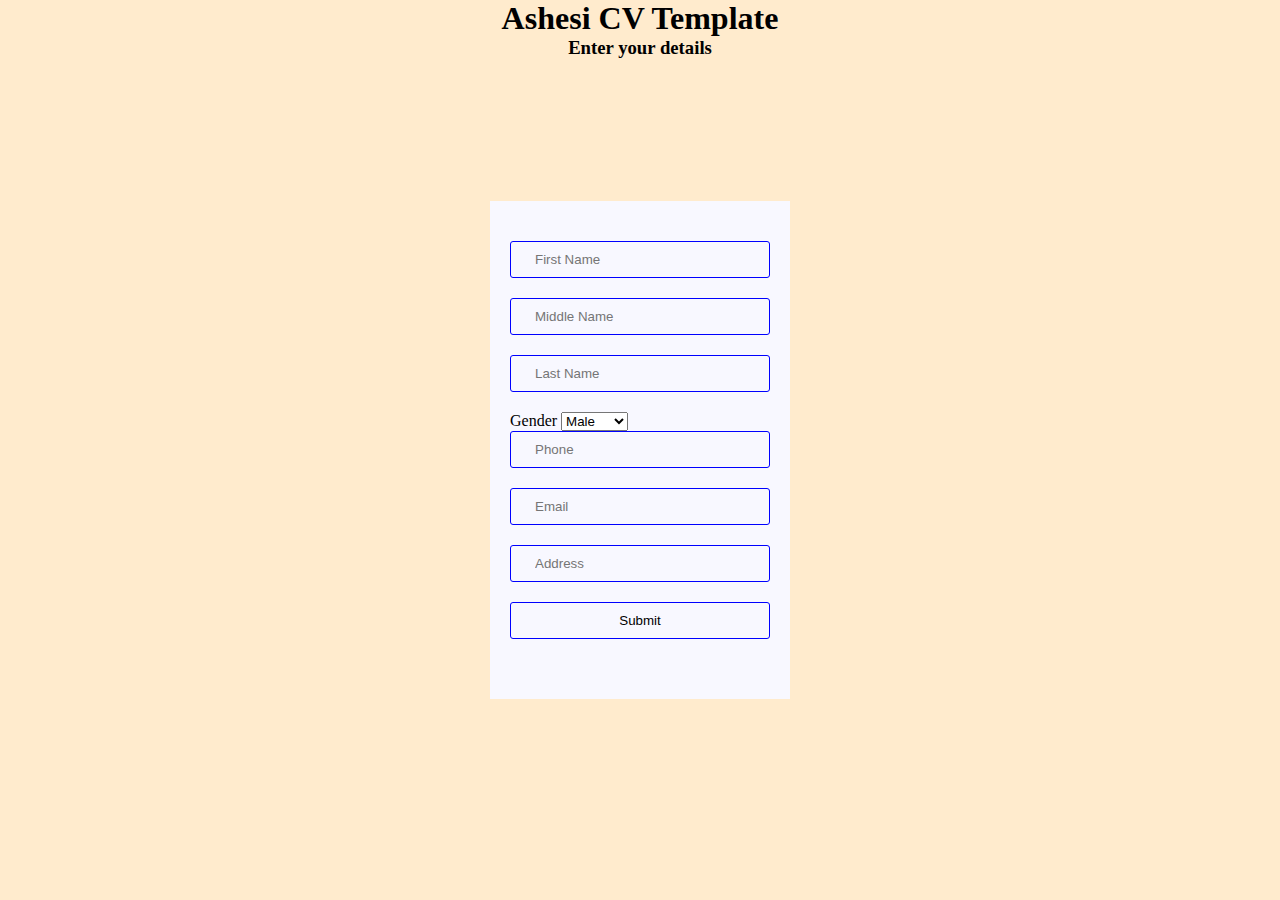
<file: Index.html>
<!DOCTYPE html>
<html>
<head>
    <meta charset="UTF-8">
    <title>Details</title>
    <link rel="stylesheet" href="style.css">
</head>
<body>
    <h1>
        Ashesi CV Template
    </h1>


    <h3>Enter your details</h3>

    <div class="form-wrap">
        <form id= "infoForm" method="POST">
            <input type="text" placeholder="First Name" id="fName" >
            <input type="text" placeholder="Middle Name" id= mName>
            <input type="text" placeholder="Last Name" id= "lName">
            <label for="gender">Gender</label>
            <select name="gender" id="gender">
                <option value="male">Male</option>
                <option value="female">Female</option>
            </select>
            <!-- <input type="text" placeholder="Gender" id= "gender">             -->
            <input type="number" placeholder="Phone" id= "phone">
            <input type="email" placeholder="Email" id= "email">
            <input type="text" placeholder= "Address" id= "address"> 
            <!-- <input type="button" value="Create" id="createB">
            <input type="button" value="Cancel" id="cancelB"> -->
            <input type="submit" value="Submit">

        </form>

    </div>
    <script src="form.js"></script>
</body>
</html>
</file>
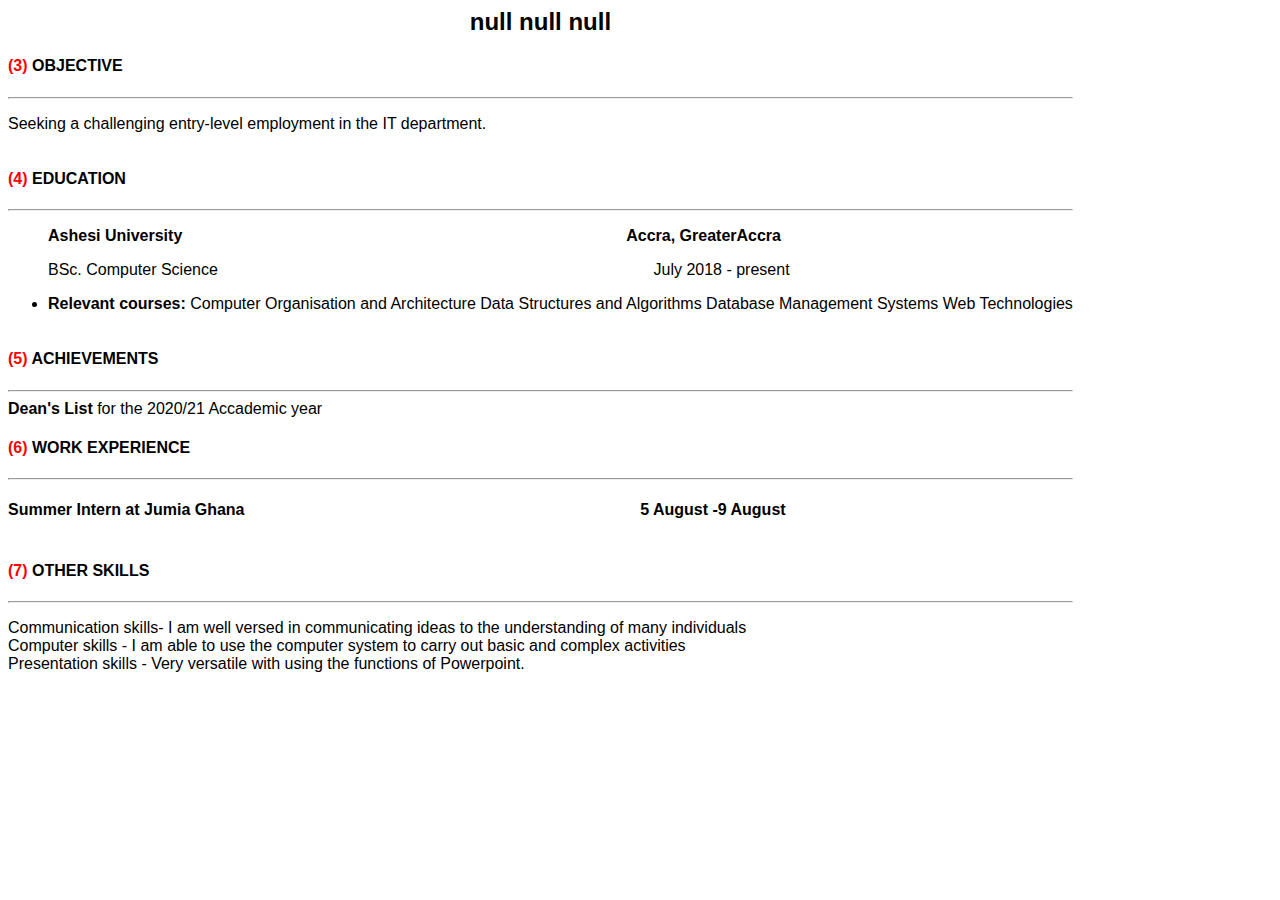
<file: curriculumVitae.html>
<!DOCTYPE html>
<html>
<head>
    <meta charset="UTF-8">
    <title>CV</title>
    <link rel="stylesheet" href="styles.css">
</head>
<body>
    <div class="flex-box">
        <div class="nameSec">
            <h2 id="name"></h2> 
            <p id="address"></p>
            <p id="phone"></p>
            <p id="email"></p>
            <p id="gender"></p>
        </div>
    
        <div class="obj">
           <h4><span style="color: red;" >(3) </span> OBJECTIVE</h4>
            <hr>
            <p>
               Seeking a challenging entry-level employment in the IT department.
            </p>
        
            
        </div>
    
        <div class="edu">
            <h4><span style="color: red;" >(4) </span> EDUCATION </h4>
            <hr>
            <ul>
                
                <pre><strong>Ashesi University                                                                                                    Accra, GreaterAccra</strong></pre>
                
                <pre><p>BSc. Computer Science                                                                                                  July 2018 - present</p></pre>
                <li><strong>Relevant courses:</strong> Computer Organisation and Architecture     Data Structures and Algorithms      Database Management Systems    Web Technologies </li>
            
            </ul>
            
        </div>
    
        <div class="achieve">
            <h4><span style="color: red;" >(5) </span> ACHIEVEMENTS</h4>
            <hr>
            <li><strong>Dean's List </strong> for the 2020/21 Accademic year </li>
        </div>
    
        <div class="wrkex">
            <h4><span style="color: red;" >(6) </span> WORK EXPERIENCE</h4>
            <hr>
            <pre><h4>Summer Intern at Jumia Ghana                                                                                         5 August -9 August            </h4></pre>
        </div>
    
        <div class="skills">
            <h4><span style="color: red;" >(7) </span> OTHER SKILLS</h4>
            <hr>
            <p>
                Communication skills- I am well versed in communicating ideas to the understanding of many individuals <br>
                Computer skills - I am able to use the computer system to carry out basic and complex activities <br>
                Presentation skills - Very versatile with using the functions of Powerpoint.
    
            </p>
        </div>

    </div>

    <script src="cv.js"></script>
    


     
</body>
</html>
</file>
<file: style.css>
*{margin: 0; padding: 0;}
body{
    background: blanchedalmond;
}
.form-wrap{
    width: 300px; background:ghostwhite; padding: 40px 20px; box-sizing: border-box; position: fixed; left: 50%; top: 50%; transform: translate(-50%, -50%);
    
}

h1{
    text-align: center;
}
h3{
    text-align: center;
}
input{width: 100%; background: none; border: 1px solid blue; border-radius:3px; padding: 10px 24px; box-sizing: border-box; margin-bottom: 20px}


.error{
    border: 2px solid red;
}
</file>
<file: styles.css>
*{
    font-family: Verdana, Geneva, Tahoma, sans-serif;
}

.flex-box{
    display: flex;
    flex-direction: column;
    height: 100%;
    width: fit-content;
    justify-content: center;
    align-content: space-around;

}

.nameSec{
    display: flex;
    flex-direction: column;
    align-items: center;
    justify-content: center;
}

.nameSec p, h2{
    margin: 0;
}
</file>
